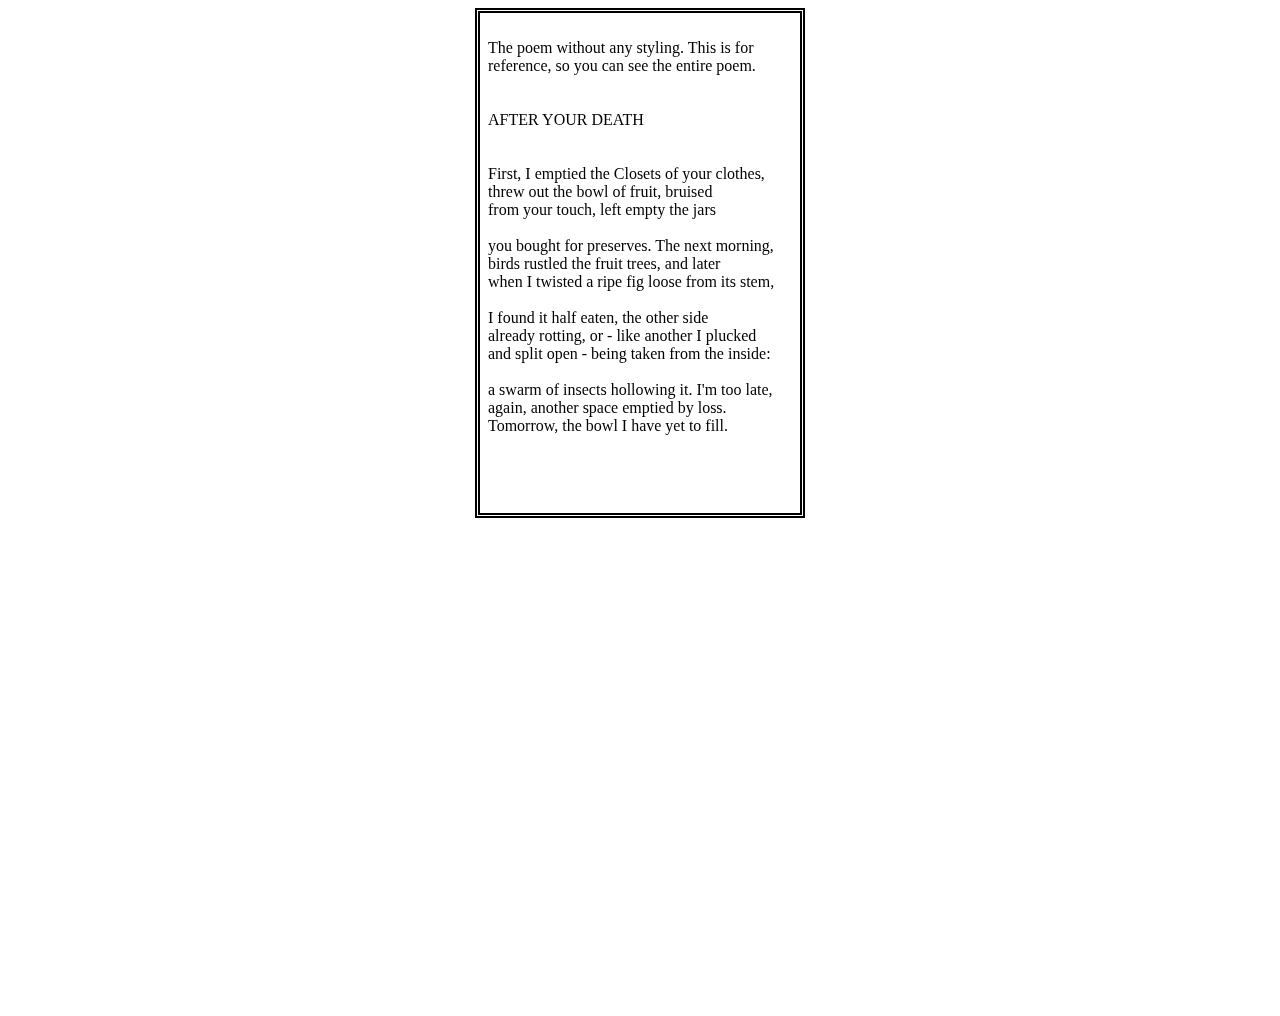
<file: index.html>
<!DOCTYPE html>
<html>
  <head>
    <title>home</title>
    <link rel="stylesheet" href="style.css">

  </head>
  <body style="height: 1000px;">
    <script src="scroll_change.js"></script>

    <!-- 
    <p> Note that higher layer numbers signify being farther away,<br> and that what is bold in the poem is in focus.
      <br>Also the name of the tab is what I think the layer holds.</p>
     
    <a href="poem.html">poem without styling</a><br>
    <a href="layer_1.html">layer 1</a><br>
    <a href="layer_2.html">layer 2</a><br>
    <a href="layer_3.html">layer 3</a><br>
    <a href="layer_4.html">layer 4</a><br>
    -->
    
    <iframe src="poem.html" id="the_poem">

                                                                                                                       
  </body>
</html>
</file>
<file: style.css>
iframe{
  width:25%;
  height:500px;
  position: fixed;
  display: block;
  left: 50%;
  transform: translateX(-50%);
  border: 5px double #000;
}

p{
  color: rgba(0,0,0,0.125);
}
b{
  color: rgba(0,0,0,1);
}

.infoText{
  color: rgba(0,0,0,1);
}
</file>
